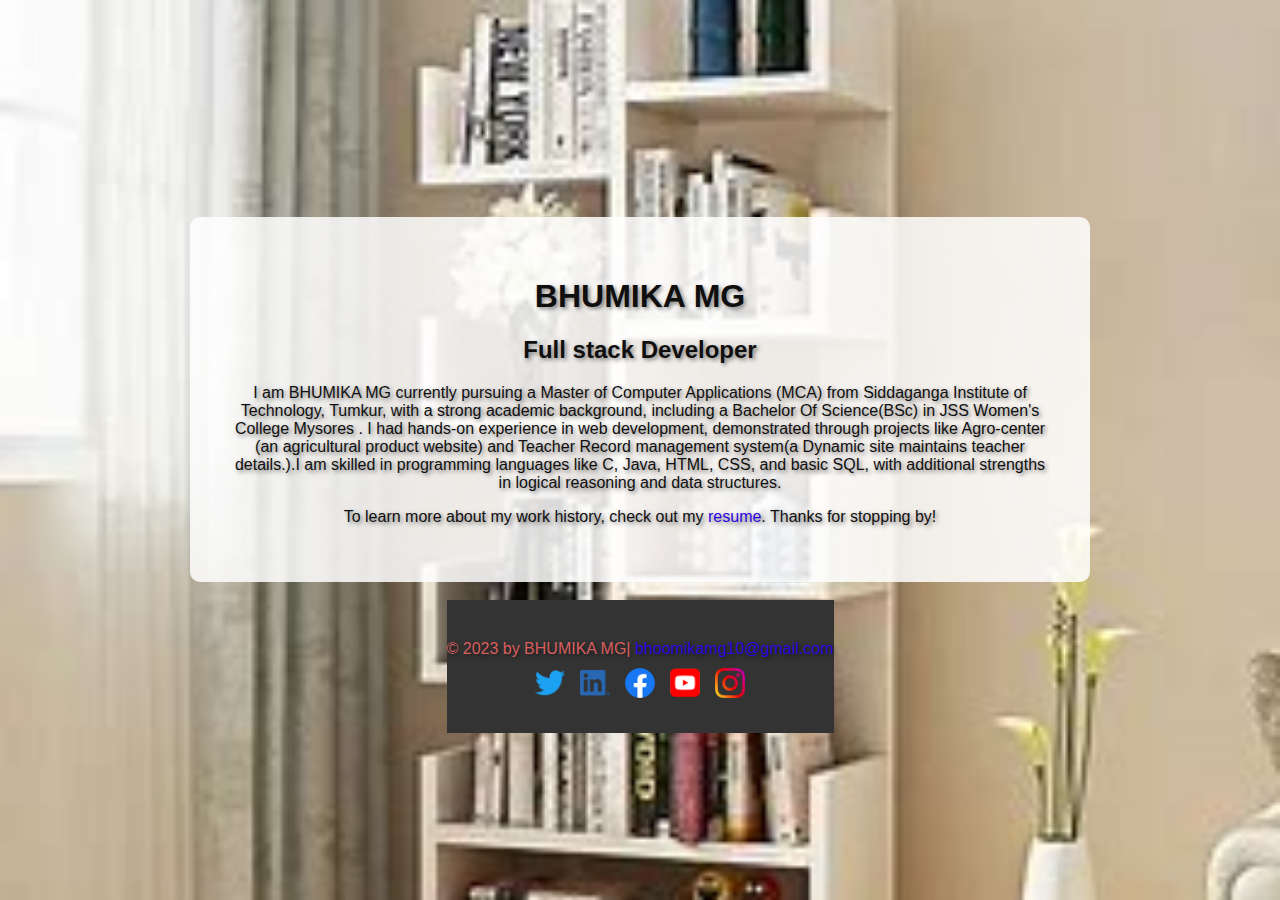
<file: index.html>
<!DOCTYPE html>
<html lang="en">

<head>
  <meta charset="UTF-8">
  <meta name="viewport" content="width=device-width, initial-scale=1.0">
  <title>index page</title>
  <link rel="stylesheet" href="./style.css">
</head>

<body class="home">
  <!-- //  INTRO  // -->
  <div class="content-wrapper">
    <div class="container">
    <header>
      <!-- Start content edits below this line. -->
      <h1>BHUMIKA MG</h1>
      <h2>Full stack Developer</h2>

      <!-- End content edits here. -->
    </header>



    <!-- //  ABOUT ME  // -->
    <main>
      <!-- Start content edits below this line. -->
      <p>I am BHUMIKA MG currently pursuing a Master of Computer Applications (MCA) from Siddaganga Institute of
        Technology,
        Tumkur, with a strong academic background, including a Bachelor Of Science(BSc) in JSS Women's College Mysores . I  had hands-on experience in web development, demonstrated through projects like
        Agro-center (an agricultural product website) and Teacher Record management system(a Dynamic site maintains
        teacher details.).I am
        skilled in programming languages like C, Java, HTML, CSS, and basic SQL, with additional strengths in logical
        reasoning and data structures.</p>
      <p>To learn more about my work history, check out my <a href="resume.html"> resume</a>. Thanks for stopping by!
      </p>

      <!-- End content edits here. -->
    </main>
</div>
  </div>
  <br>
  <!-- //  FOOTER INFO, SOCIAL MEDIA  // -->
  <footer>
    <div class="footer">
      <!-- Start content edits below this line. -->
      <p>© 2023 by BHUMIKA MG| <a href="mailto:email@example.com">bhoomikamg10@gmail.com</a></p>

      <!-- Add or remove any networks. -->
      <ul class="tags">
        <li>
        <a href="https://www.twitter.com/" target="_blank"><img src="./icon-logo-twitter.png" height="30" width="30"></a>
        </li>
        <li>
        <a href="https://www.linkdein.com/" target="_blank"><img src="./icon-logo-linkedin.png" height="30" width="30"></a>
        </li>
        <li><a href="https://www.facebook.com/" target="_blank"><img src="./icon-logo-facebook.png" height="30" width="30" ></a></li>
        <li>
        <a href="https://www.youtube.com/" target="_blank"><img src="./icon-logo-youtube.png" height="30" width="30"></a>
        </li>
        <li>
        <a href="https://www.instagram.com/" target="_blank"><img src="./icon-logo-instagram.png" height="30" width="30"></a>
        </li>
        </ul>

        <!-- End content edits here. -->
    </div>
  </footer>

</body>

</html>
</file>
<file: style.css>
/* Global Styles */
html, body {
  width: 100%;
  height: 100%;
  margin: 0;
  padding: 0;
  font-family: 'Arial', sans-serif;
  box-sizing: border-box;
  overflow-x: hidden;
}

*,
*::before,
*::after {
  box-sizing: inherit;
}

/* Link Styling */
a {
  color: #2c05dd;
  text-decoration: none;
  transition: color 0.3s ease;
}

a:hover {
  color: blanchedalmond;
}

/* Header Styles for Home */
.home {
  background-image: url(./OIP.jpeg);
  background-size: cover;
  background-position: center;
  background-repeat: no-repeat;
  display: flex;
  flex-direction: column;
  justify-content: center;
  align-items: center;
  height: 100vh;
  color: rgb(16, 15, 15);
  text-shadow: 2px 2px 4px rgba(0, 0, 0, 0.5);
}

/* Wrapper for content */
.content-wrapper {
  background: rgba(255, 255, 255, 0.85);
  padding: 40px;
  max-width: 900px;
  width: 100%;
  margin-top: 50px;
  border-radius: 10px;
  box-shadow: black;
  text-align: center;
}

/* Profile Box Styles */
.profile-box {
  width: 100%;
  max-width: 600px;
  margin: 20px auto;
  padding: 25px;
  border: 1px solid #ccc;
  border-radius: 10px;
  background-color: #f9f9f9;
  box-shadow: 0 4px 10px rgba(0, 0, 0, 0.1);
}

.profile-box h2 {
  text-align: center;
  font-size: 2em;
  color: #333;
  margin-bottom: 10px;
}

.profile-box .role {
  text-align: center;
  font-size: 1.2em;
  font-style: italic;
  color: #555;
  margin-bottom: 20px;
}

.profile-box p {
  font-size: 1em;
  color: #333;
  line-height: 1.6;
}

.profile-box ul {
  list-style-type: disc;
  margin-left: 20px;
}

.profile-box ul li {
  font-size: 1em;
  color: #333;
}

.profile-box a {
  color: #007bff;
  text-decoration: none;
}

.profile-box a:hover {
  text-decoration: underline;
}

/* Resume Section Styling */
.resume header::before {
  content: "";
  background: url(./bg-home-office-city.jpg);
  background-size: cover;
  height: 375px;
}

.resume-section {
  margin-left: 50px; /* Adjust the left margin as desired */
  margin-right: auto; /* Automatically adjust the right margin to balance the left margin */
  padding: 50px 20px;
  width: 100%;
  max-width: 900px; /* Maximum width to avoid stretching on large screens */
  box-sizing: border-box;
}

.resume-section h2 {
  border-bottom: 2px dashed #d3d4d6;
  padding-bottom: 10px;
  font-size: 1.6em;
  color: #333;
}

/* Project Section */
.project-items {
  display: flex;
  flex-wrap: wrap;
  gap: 20px;
  justify-content: center; /* Center the items horizontally */
  align-items: flex-start; /* Align items to the start vertically */
  margin: 0 auto; /* Ensure the project-items container is centered */
  max-width: 1000px; /* Optional: limit the width of the container */
}

.project {
  width: 100%;
  max-width: 400px;
  text-align: center;
  margin: 20px; /* Adds margin around each project */
}

.project h3 {
  font-size: 1.4em;
  margin-top: 10px;
  color: #333;
}

.project p {
  font-size: 1em;
  color: #555;
}

.project-items img {
  max-width: 100%;
  border-radius: 8px;
  transition: transform 0.3s ease;
}

.project-items img:hover {
  transform: scale(1.05);
}

/* Download Link */
.download-link {
  position: fixed;
  top: 20px;
  left: 20px;
  z-index: 1000;
}

/* Button Styling */
.btn {
  background: #aea1c8;
  padding: 10px 20px;
  color: white;
  text-align: center;
  border-radius: 5px;
  text-decoration: none;
  transition: background 0.3s ease;
}

.btn:hover {
  background: #9e85a1;
}

/* Footer Styles */
.footer {
  background: #333;
  color: rgb(216, 94, 94);
  padding: 30px 0;
  display: flex;
  flex-direction: column;
  align-items: center;
  justify-content: center;
  text-align: center;
}

.footer p {
  font-size: 1em;
  margin: 10px 0;
}

ul.social, ul.tags {
  list-style-type: none;
  padding: 0;
  margin: 0;
  display: flex;
  gap: 15px;
  justify-content: center;
}

ul.social li, ul.tags li {
  display: inline-block;
}

ul.social li a, ul.tags li a {
  color: srgb(14, 12, 12);
  font-size: 1.2em;
}

ul.social li a img, ul.tags li a img {
  width: 30px;
  height: 30px;
  transition: opacity 0.3s ease;
}

ul.social li a:hover img, ul.tags li a:hover img {
  opacity: 0.7;
}

/* Media Queries for Responsiveness */
@media screen and (max-width: 1200px) {
  .content-wrapper {
    max-width: 750px;
  }

  .profile-box {
    padding: 20px;
  }

  .profile-box h2 {
    font-size: 1.8em;
  }

  .resume-section h2 {
    font-size: 1.5em;
  }
}

@media screen and (max-width: 992px) {
  .content-wrapper {
    max-width: 600px;
  }

  .profile-box {
    padding: 15px;
  }

  .profile-box h2 {
    font-size: 1.6em;
  }

  .project-items {
    flex-direction: column;
    gap: 15px;
  }

  .project {
    width: 100%;
    max-width: 90%;
  }

  .project h3 {
    font-size: 1.3em;
  }

  .project p {
    font-size: 1em;
  }

  .footer {
    padding: 20px 0;
  }

  .footer p {
    font-size: 0.9em;
  }
}

@media screen and (max-width: 768px) {
  .content-wrapper {
    max-width: 500px;
  }

  .profile-box {
    padding: 12px;
  }

  .profile-box h2 {
    font-size: 1.5em;
  }

  .project {
    width: 100%;
    max-width: 100%;
  }

  .project h3 {
    font-size: 1.4em;
  }

  .footer {
    padding: 15px 0;
  }

  ul.social, ul.tags {
    justify-content: center;
  }
}

@media screen and (max-width: 480px) {
  .content-wrapper {
    max-width: 100%;
    margin-top: 20px;
  }

  .profile-box {
    width: 100%;
    padding: 10px;
  }

  .profile-box h2 {
    font-size: 1.4em;
  }

  .footer {
    padding: 10px;
    font-size: 0.8em;
  }

  ul.social li a img, ul.tags li a img {
    width: 25px;
    height: 25px;
  }

  .project h3 {
    font-size: 1.2em;
  }

  .project p {
    font-size: 0.9em;
  }
}
</file>
